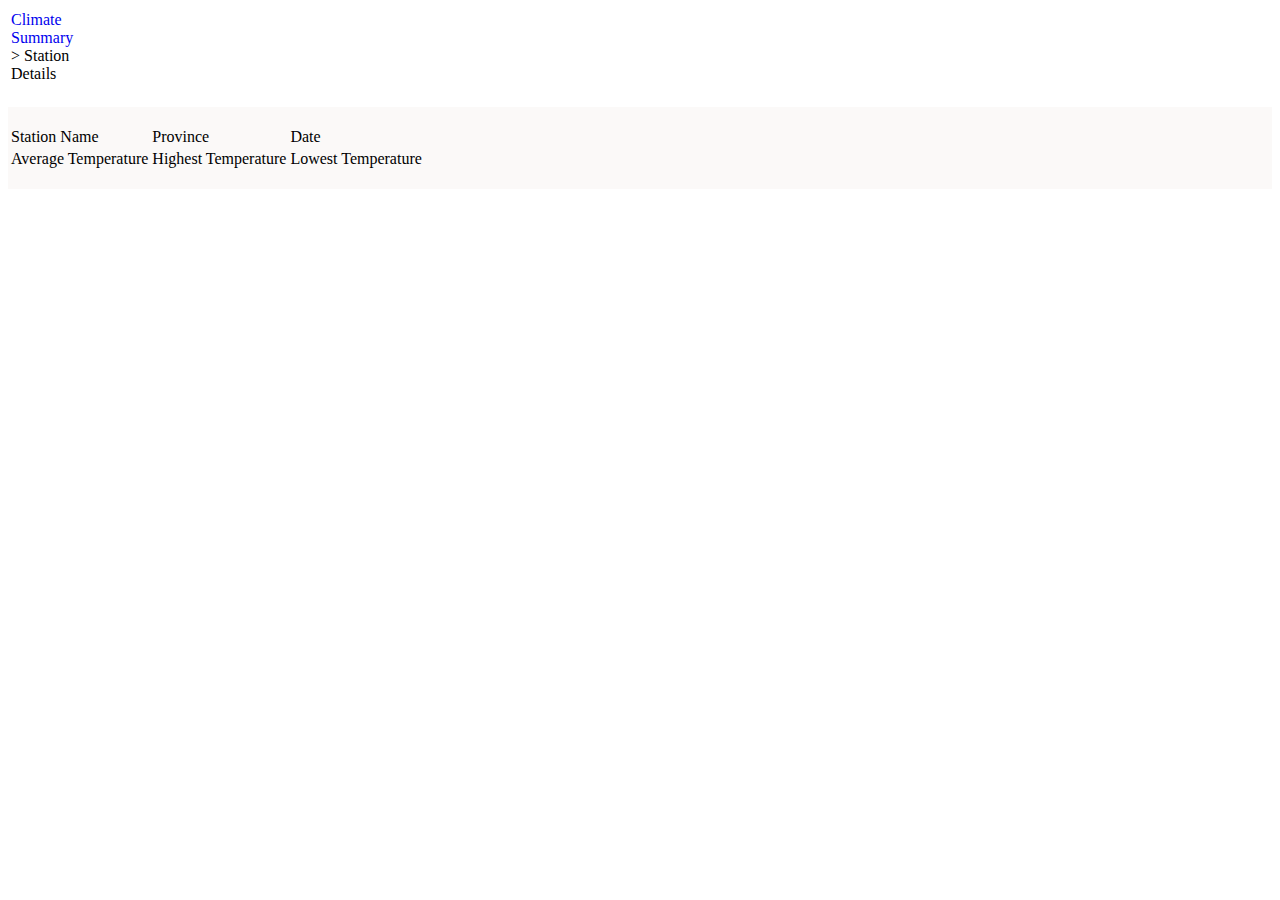
<file: src/main/resources/templates/details_jet.html>
<html lang="en-us">
<head>
  <title>Station Climate Details Page</title>
  <meta charset="UTF-8">
  <meta http-equiv="x-ua-compatible" content="IE=edge">
  <meta http-equiv="Content-Type" content="text/html; charset=utf-8">
  <link th:href="@{/css/custom.css}" rel="stylesheet" type="text/css">
  
</head>
 
<body>
<div id="detailPageJETContainer" >
 <div class="top">
            <table>
                <tr>
                    <td>
                        <div id="breadcrumb" >
                            <div class="breadcrumb">
                                <a href="/main" style="text-decoration: none" ><span class="clickableLink">Climate Summary</span></a>
                                <span class="breadcrumbPoint"> &gt; </span>
                                <span id="name" class="breakcrumbTitle">Station Details</span>
                            </div>
                        </div>
                    </td>
                    <td width="100%"></td>
                </tr>
            </table>
 </div>
 <div style="background-color: #FBF9F8;">
	 <div id="mainContent" class="main">      
	  <h1 class="mainheader" th:text="${climateData.name}"></h1>
 		<br/>  
	       <table>
                <tr>
                    <td>
                        <div class="summaryCellDetail">
                          <span class="summaryTextDetail" >Station Name</oj-label>
                          <span class="summaryTextValue" th:text="${climateData.name}"></span>  
                        </div>
                    </td>
                    <td>
                        <div class="summaryCellDetail">
                          <span class="summaryTextDetail" >Province</oj-label>
                          <span class="summaryTextValue" th:text="${climateData.province}"></span>  
                        </div>
                    </td>
                    <td>
                        <div class="summaryCellDetail">
                          <span class="summaryTextDetail" >Date</oj-label>
                          <span class="summaryTextValue" th:text="${climateData.date}"></span>  
                        </div>
                    </td>
                    <td width="50%"></td>
                </tr>
                <tr>
                    <td>
                        <div class="summaryCellDetail">
                          <span class="summaryTextDetail" >Average Temperature</oj-label>
                          <span class="summaryTextValue" th:text="${climateData.meanTemp}"></span>  
                        </div>
                    </td>
                    <td>
                        <div class="summaryCellDetail">
                          <span class="summaryTextDetail" >Highest Temperature</oj-label>
                          <span class="summaryTextValue" th:text="${climateData.maxTemp}"></span>  
                        </div>
                    </td>
                    <td>
                        <div class="summaryCellDetail">
                          <span class="summaryTextDetail" >Lowest Temperature</oj-label>
                          <span class="summaryTextValue" th:text="${climateData.minTemp}"></span>  
                        </div>
                    </td>
                    <td width="50%"></td>
                </tr>
            </table>
	    <br/>
	 </div>
	</div>
 </div>
</body>

</html>
</file>
